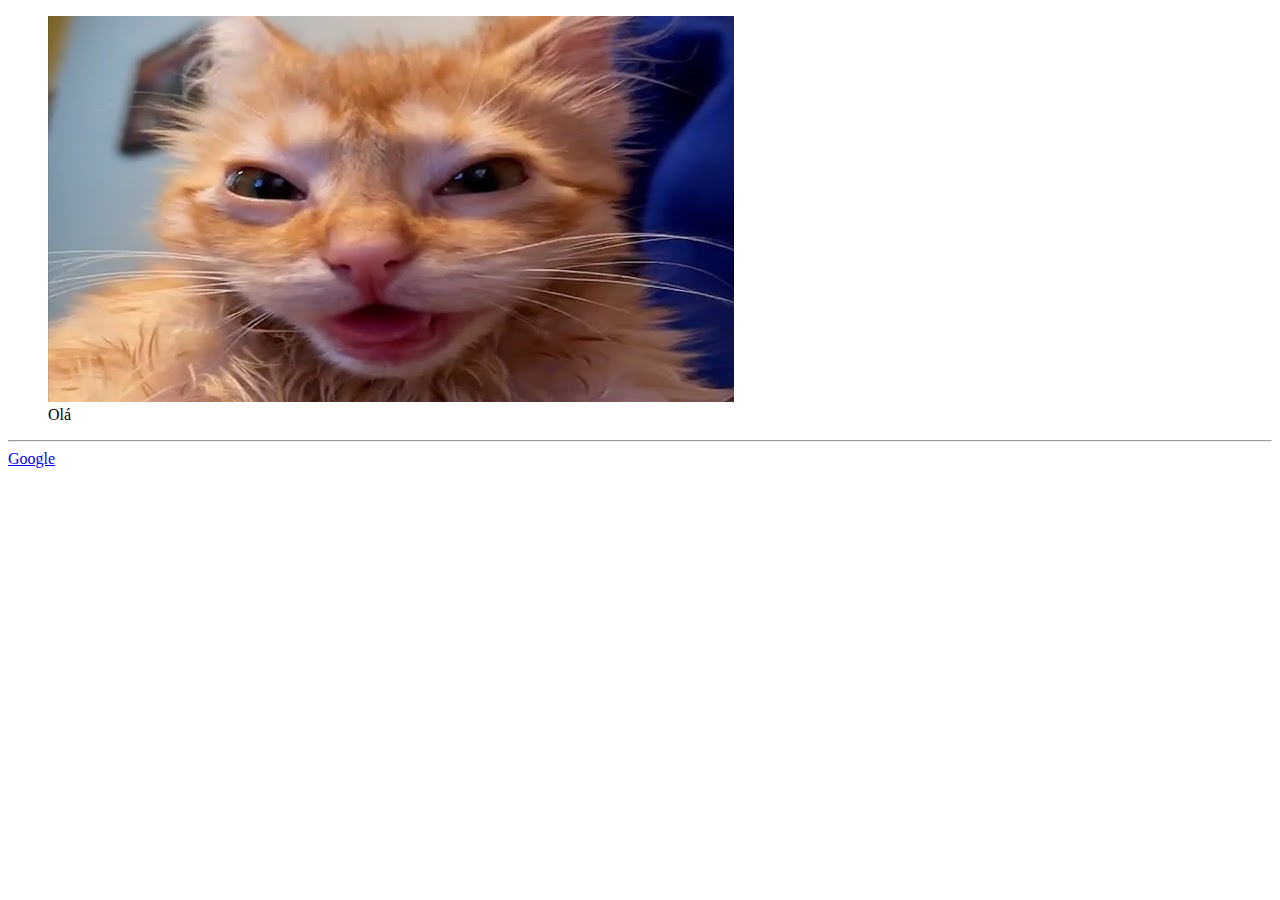
<file: HTML/index.html>
<!DOCTYPE html>
<html lang="en">

<head>
    <meta charset="UTF-8">
    <meta name="viewport" content="width=device-width, initial-scale=1.0">
    <title>Document</title>
</head>

<body>

    <figure>
        <img src="images/gato.jpg">
        <figcaption>Olá</figcaption>


    </figure>


    <hr>
    <a href="https://www.google.com" target="_blank">Google</a>
</body>

</html>
</file>
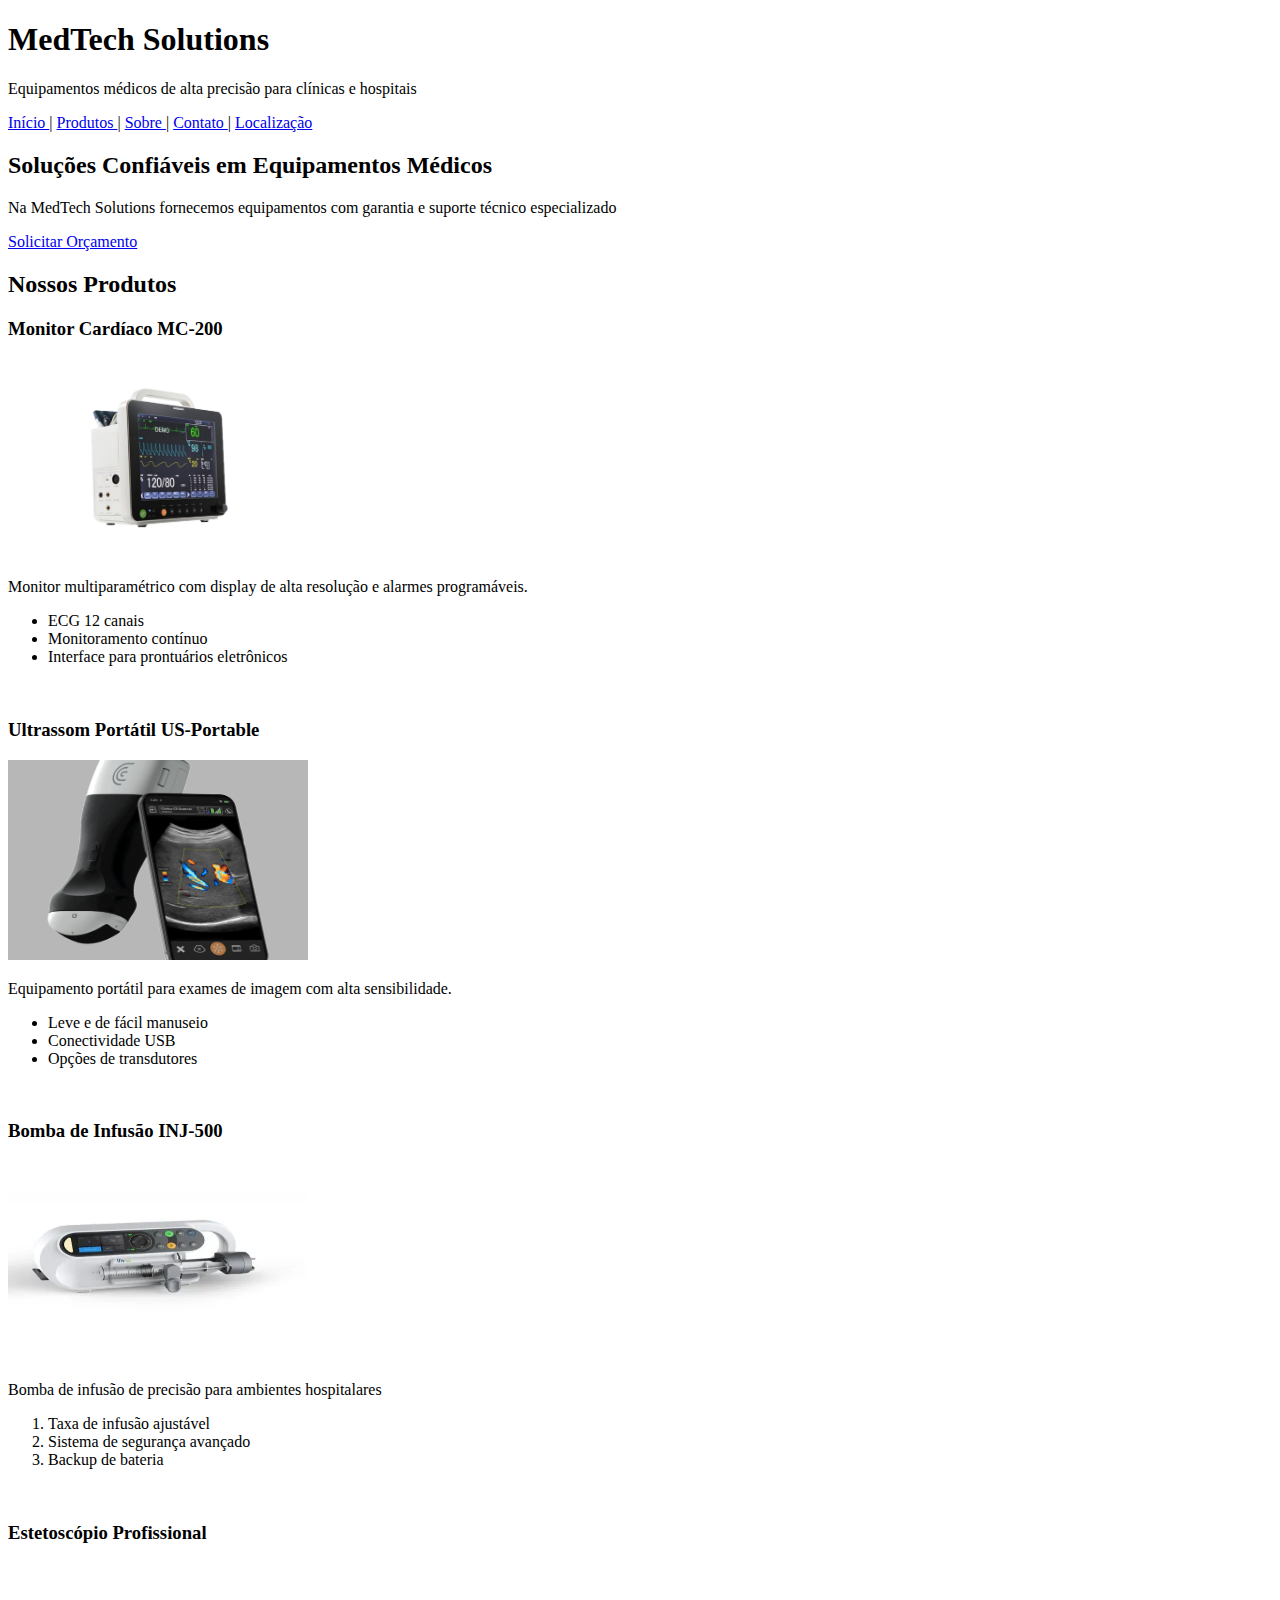
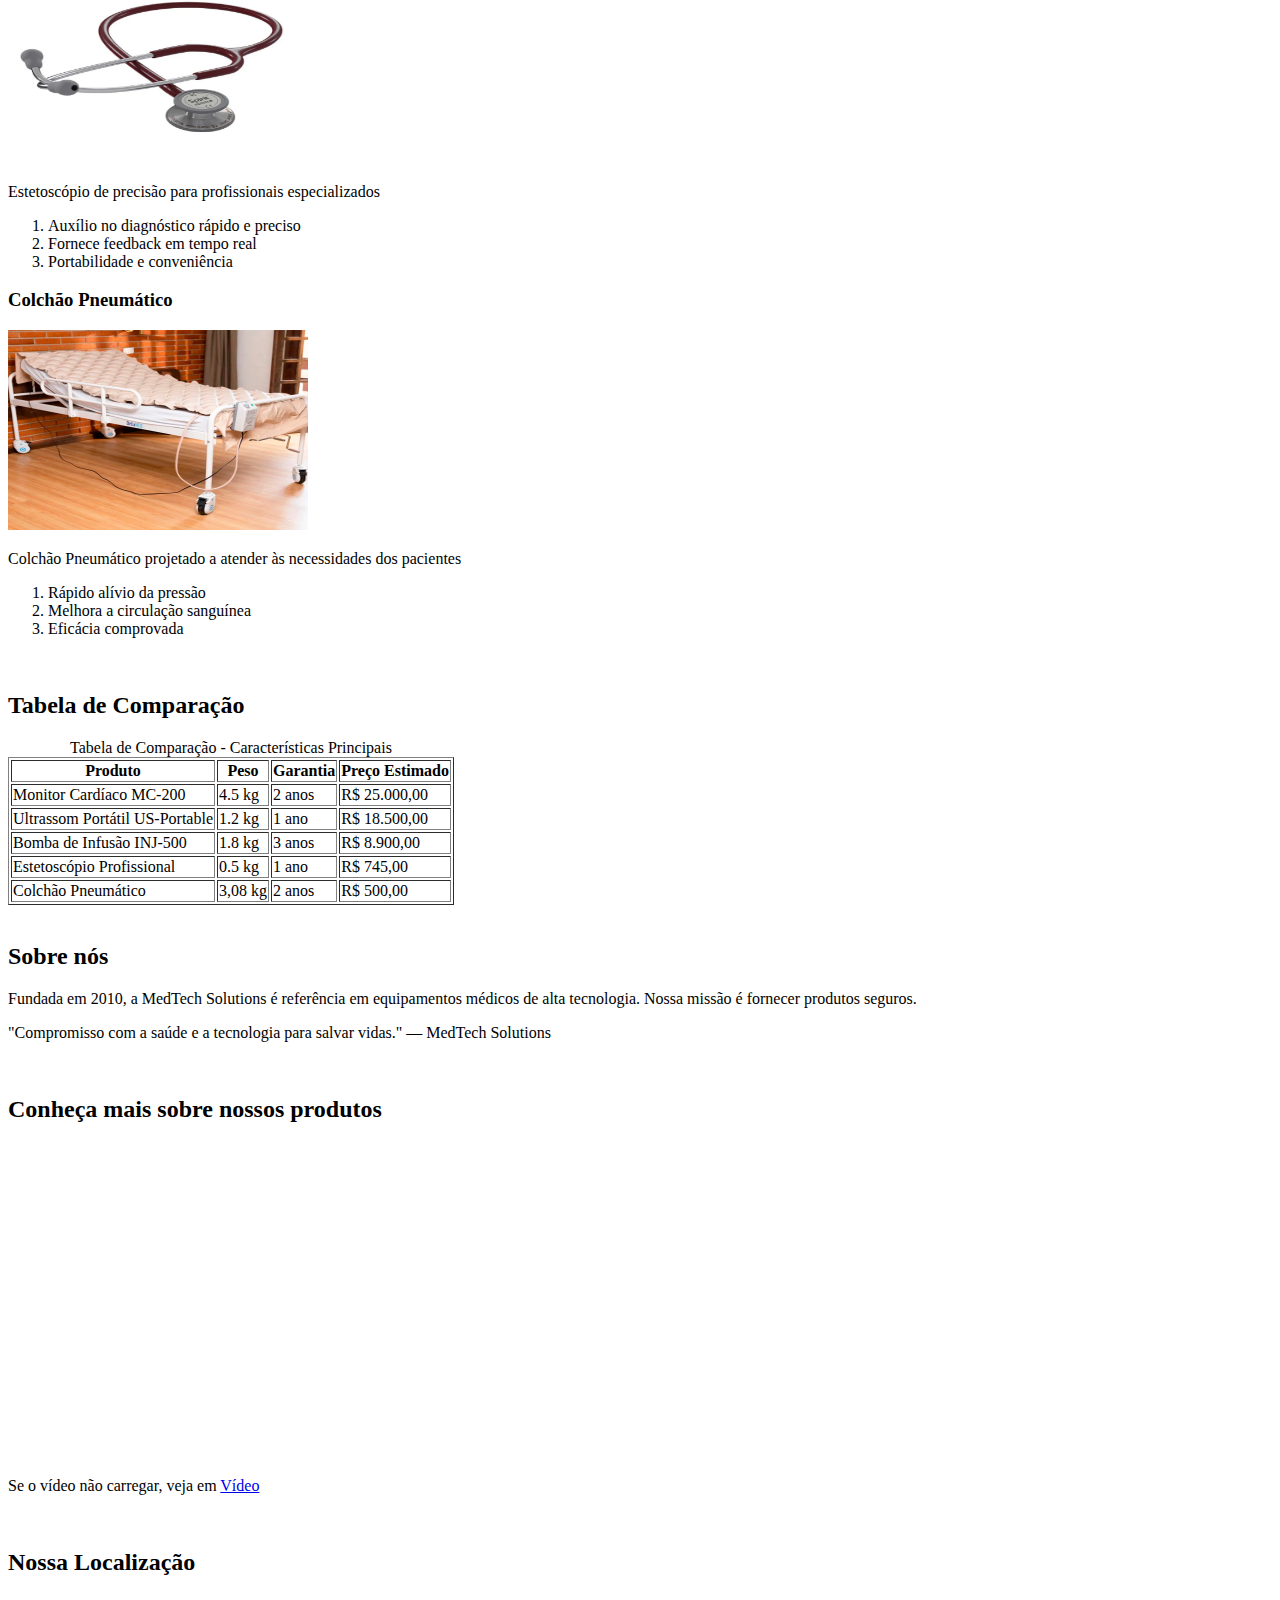
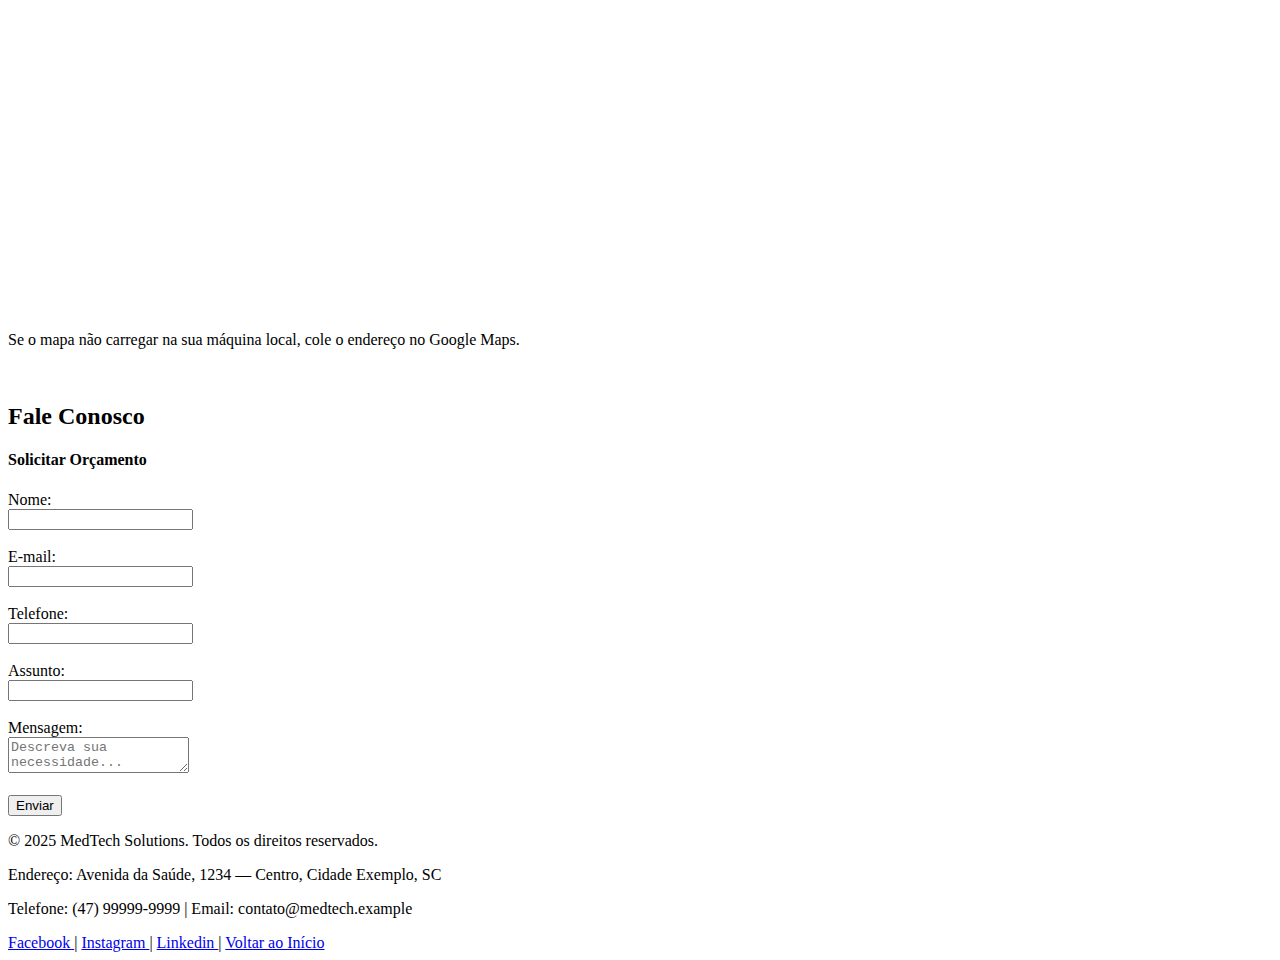
<file: MedTech - Trabalho/index.html>
<!DOCTYPE html>
<html lang="en">

<head>
    <meta charset="UTF-8">
    <meta name="viewport" content="width=device-width, initial-scale=1.0">
    <title>MedTech Solutions</title>
</head>

<body>
    <header>
        <div class="title">
            <h1>MedTech Solutions</h1>
        </div>

        <p> Equipamentos médicos de alta precisão para clínicas e hospitais </p>

        <nav aria-label="Menu principal">
            <a href="#inicio">Início </a> |
            <a href="#productsList">Produtos </a> |
            <a href="#aboutUs">Sobre </a> |
            <a href="#description">Contato </a> |
            <a href="#loc">Localização</a>
        </nav>
    </header>

    <main id="inicio">
        <section aria-labelledby="inicio">
            <div class="subtitle1">
                <h2>Soluções Confiáveis em Equipamentos Médicos</h2>
            </div>

            <p>Na MedTech Solutions fornecemos equipamentos com garantia e suporte técnico especializado</p>

            <nav aria-label="Orçamento">
                <a href="#orcamento">Solicitar Orçamento</a>
            </nav>
        </section>

        <section id="productsList" aria-labelledby="produtos-title">
            <div class="produtos">
                <h2 id="p1-title">Nossos Produtos</h2>
            </div>

            <div class="#productsList">
                <article aria-labelledby="p1-title">
                    <h3>Monitor Cardíaco MC-200</h3>
                    <img src="images/monitorCardiaco 1.jpg" width="300" height="200">
                    <p>Monitor multiparamétrico com display de alta resolução e alarmes programáveis.</p>

                    <ul>
                        <li>ECG 12 canais</li>
                        <li>Monitoramento contínuo</li>
                        <li>Interface para prontuários eletrônicos</li>
                    </ul>
                    <br>
                </article>

                <article aria-labelledby="p2-title">
                    <h3>Ultrassom Portátil US-Portable </h3>
                    <img src="images/ultrassomPortatil 1.webp" width="300" height="200">
                    <p>Equipamento portátil para exames de imagem com alta sensibilidade.</p>

                    <ul>
                        <li>Leve e de fácil manuseio</li>
                        <li>Conectividade USB</li>
                        <li>Opções de transdutores</li>
                    </ul>
                    <br>
                </article>

                <article aria-labelledby="p3-title">
                    <h3>Bomba de Infusão INJ-500</h3>
                    <img src="images/bombaDeInfusao 1.webp" width="300" height="200">
                    <p>Bomba de infusão de precisão para ambientes hospitalares</p>

                    <ol>
                        <li>Taxa de infusão ajustável</li>
                        <li>Sistema de segurança avançado</li>
                        <li>Backup de bateria</li>
                    </ol>
                    <br>
                </article>

                <article aria-labelledby="p4-title">
                    <h3>Estetoscópio Profissional</h3>
                    <img src="images/estetoscopioProfissional 1.webp" width="300" height="200">
                    <p>Estetoscópio de precisão para profissionais especializados</p>

                    <ol>
                        <li>Auxílio no diagnóstico rápido e preciso</li>
                        <li>Fornece feedback em tempo real</li>
                        <li>Portabilidade e conveniência</li>
                    </ol>
                </article>

                <article>
                    <h3>Colchão Pneumático</h3>
                    <img src="images/colchaoPneumatico1.png" width="300" height="200">
                    <p>Colchão Pneumático projetado a atender às necessidades dos pacientes</p>

                    <ol>
                        <li>Rápido alívio da pressão</li>
                        <li>Melhora a circulação sanguínea</li>
                        <li>Eficácia comprovada</li>
                    </ol>
                </article>
        </section>
        </div>
        <br>
        <section id="productsComparative" aria-labelledby="productsComparative">

            <div class="comparativeTable">
                <article>
                    <h2 id="productsComparative">Tabela de Comparação</h2>
                    <form action="#" method="post" aria-label="Formulário de Comparação">
                        <table border="1">
                            <caption>Tabela de Comparação - Características Principais</caption>
                            <thead>
                                <tr>
                                    <th>Produto</th>
                                    <th>Peso</th>
                                    <th>Garantia</th>
                                    <th>Preço Estimado</th>
                                </tr>
                                <tr>
                                    <td>Monitor Cardíaco MC-200</td>
                                    <td>4.5 kg</td>
                                    <td>2 anos</td>
                                    <td>R$ 25.000,00</td>
                                </tr>
                                <tr>
                                    <td>Ultrassom Portátil US-Portable</td>
                                    <td>1.2 kg</td>
                                    <td>1 ano</td>
                                    <td>R$ 18.500,00</td>
                                </tr>
                                <tr>
                                    <td>Bomba de Infusão INJ-500</td>
                                    <td>1.8 kg</td>
                                    <td>3 anos</td>
                                    <td>R$ 8.900,00</td>
                                </tr>
                                <tr>
                                    <td>Estetoscópio Profissional</td>
                                    <td>0.5 kg</td>
                                    <td>1 ano</td>
                                    <td>R$ 745,00</td>
                                </tr>
                                <tr>
                                    <td>Colchão Pneumático</td>
                                    <td>3,08 kg</td>
                                    <td>2 anos</td>
                                    <td>R$ 500,00</td>
                                </tr>
                            </thead>
                        </table>
                </article>
            </div>
        </section>
        <br>

        <section id="aboutUs" aria-labelledby="aboutUs">
            <div class="aboutUs">
                <article>
                    <h2 id="aboutUsTitle">Sobre nós</h2>
                    <p>Fundada em 2010, a MedTech Solutions é referência em equipamentos médicos de alta tecnologia.
                        Nossa missão é fornecer produtos seguros.</p>

                    <p>"Compromisso com a saúde e a tecnologia para salvar vidas." — MedTech Solutions</p>



                </article>
            </div>
        </section>
        <br>

        <section id="video" aria-labelledby="video">
            <div class="video">
                <article>
                    <h2 id="videoTitle">Conheça mais sobre nossos produtos</h2>
                    <iframe width="560" height="315" src="https://youtu.be/dQw4w9WgXcQ?si=JGSzeS3oGBSc0jGh"
                        title="YouTube video player" frameborder="0"
                        allow="accelerometer; autoplay; clipboard-write; encrypted-media; gyroscope; picture-in-picture; web-share"
                        allowfullscreen></iframe>
                    <p>Se o vídeo não carregar, veja em <a href="https://youtu.be/dQw4w9WgXcQ?si=JGSzeS3oGBSc0jGh"
                            target="_blank">Vídeo</a></p>
                </article>
            </div>
        </section>
        <br>

        <section id="loc" aria-labelledby="loc">
            <div class="loc">
                <article>
                    <h2 id="locTitle">Nossa Localização</h2>
                    <iframe width="560" height="315" src="https://www.google.com/maps/place/Monnari+Jeans/@-27.182404,-49.600626,3a,75y,177.34h,90t/data=!3m7!1e1!3m5!1s-dRLyA-FNmgvmsL5PI69LQ!2e0!6shttps:%2F%2Fstreetviewpixels-pa.googleapis.com%2Fv1%2Fthumbnail%3Fcb_client%3Dmaps_sv.tactile%26w%3D900%26h%3D600%26pitch%3D0%26panoid%3D-dRLyA-FNmgvmsL5PI69LQ%26yaw%3D177.34427!7i16384!8i8192!4m6!3m5!1s0x94dfba19c3f5cf33:0xbd4645c948922e4!8m2!3d-27.1824596!4d-49.6004329!16s%2Fg%2F11bwqmzq__?entry=ttu&g_ep=EgoyMDI1MTAyNy4wIKXMDSoASAFQAw%3D%3D" frameborder="0"></iframe>
                    
                    <p>Se o mapa não carregar na sua máquina local, cole o endereço no Google Maps.

                    </p>
                </article>
            </div>
        </section>
        <br>

        <section id="talkWithUs" aria-labelledby="talkWithUs">
            <div class="loc">
                <article>
                    <h2 id="talkTitle">Fale Conosco</h2>

                    <form>
                        <h4>Solicitar Orçamento</h4>

                        <label for="nome">Nome:</label>
                        <br>
                        <input type="text" id="nome" name="nome">
                        <br><br>

                        <label for="email">E-mail:</label>
                        <br>
                        <input type="email" id="email" name="email">
                        <br><br>

                        <label for="telefone">Telefone:</label>
                        <br>
                        <input type="tel" id="telefone" name="telefone">
                        <br><br>

                        <label for="assunto">Assunto:</label>
                        <br>
                        <input type="text" id="assunto" name="assunto">
                        <br><br>

                        <label for="mensagem">Mensagem:</label>
                        <br>
                        <textarea id="mensagem" name="mensagem" placeholder="Descreva sua necessidade..."></textarea>
                        <br><br>

                        <button type="submit">Enviar</button>
                    </form>

                </article>
            </div>
        </section>
    </main>
    <footer>
        <section id="description" aria-labelledby="description">
            <div class="description">
                <article>
                    <p>© 2025 MedTech Solutions. Todos os direitos reservados.</p>
                    <p>Endereço: Avenida da Saúde, 1234 — Centro, Cidade Exemplo, SC</p>
                    <p>Telefone: (47) 99999-9999 | Email: contato@medtech.example</p>

                    <nav aria-label="Menu principal">
                        <a href="#facebook">Facebook </a> |
                        <a href="#instagram">Instagram </a> |
                        <a href="#linkedin">Linkedin </a> |
                        <a href="#inicio">Voltar ao Início</a>
                </article>
            </div>
        </section>
    </footer>

</body>

</html>
</file>
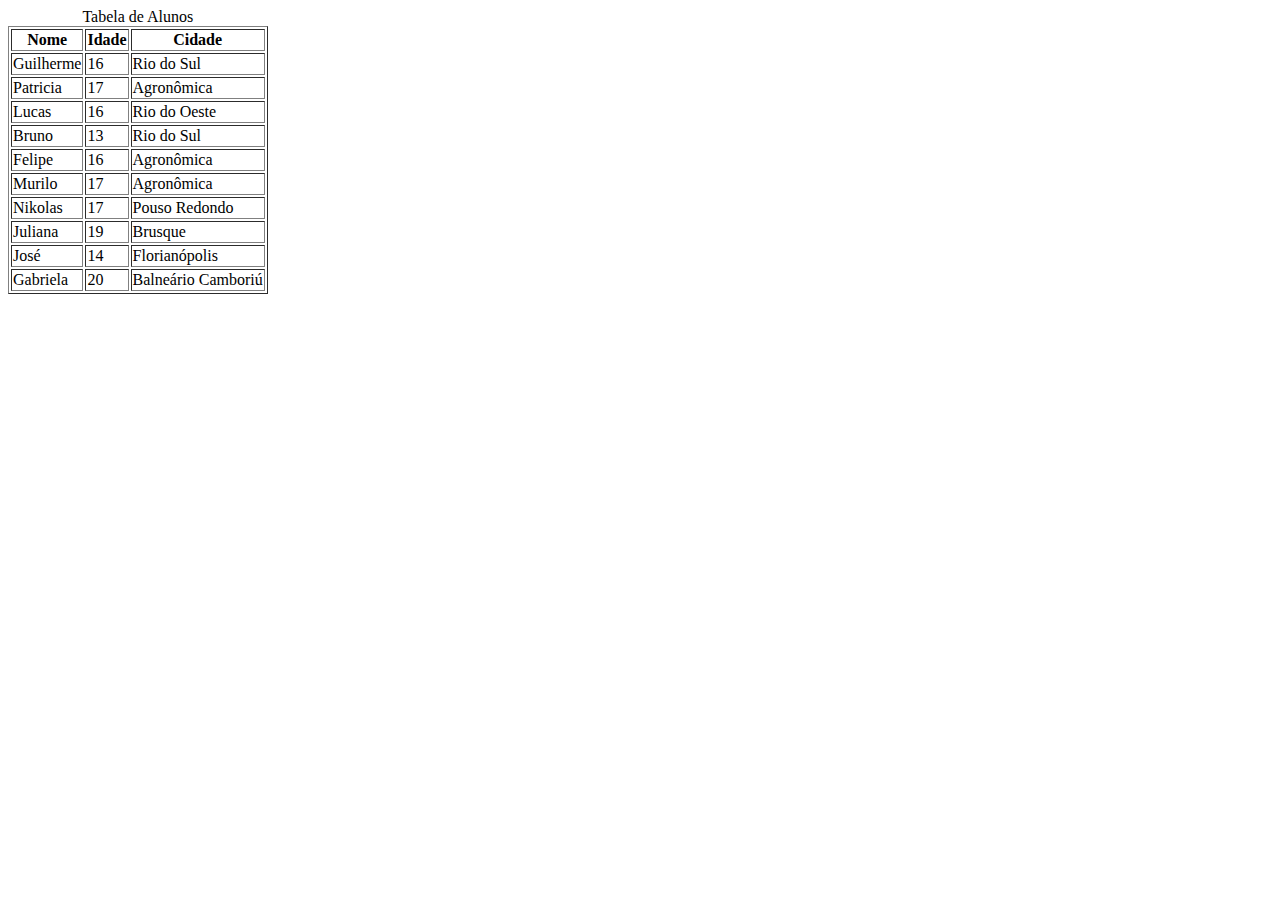
<file: Tabela/index.html>
<!DOCTYPE html>
<html lang="en">
<head>
    <meta charset="UTF-8">
    <meta name="viewport" content="width=device-width, initial-scale=1.0">
    <title>Tabela</title>
</head>
<body>
    <table border = "1">
    <caption>Tabela de Alunos</caption>
    <thead>
        <tr>
            <th>Nome</th>
            <th>Idade</th>
            <th>Cidade</th>
        </tr>
            <tr>
                <td>Guilherme</td>
                <td>16</td>
                <td>Rio do Sul</td>
            </tr>
            <tr>
                <td>Patricia</td>
                <td>17</td>
                <td>Agronômica</td>
            </tr>
            <tr>
                <td>Lucas</td>
                <td>16</td>
                <td>Rio do Oeste</td>
            </tr>
            <tr>
                <td>Bruno</td>
                <td>13</td>
                <td>Rio do Sul</td>
            </tr>
            <tr>
                <td>Felipe</td>
                <td>16</td>
                <td>Agronômica</td>
            </tr>
            <tr>
                <td>Murilo</td>
                <td>17</td>
                <td>Agronômica</td>
            </tr>
            <tr>
                <td>Nikolas</td>
                <td>17</td>
                <td>Pouso Redondo</td>
            </tr>
            <tr>
                <td>Juliana</td>
                <td>19</td>
                <td>Brusque</td>
            </tr> 
            <tr>
                <td>José</td>
                <td>14</td>
                <td>Florianópolis</td>
            </tr>
            <tr>
                <td>Gabriela</td>
                <td>20</td>
                <td>Balneário Camboriú</td>
            </tr>
        </tbody>
    </thead>
</body>
</html>
</file>
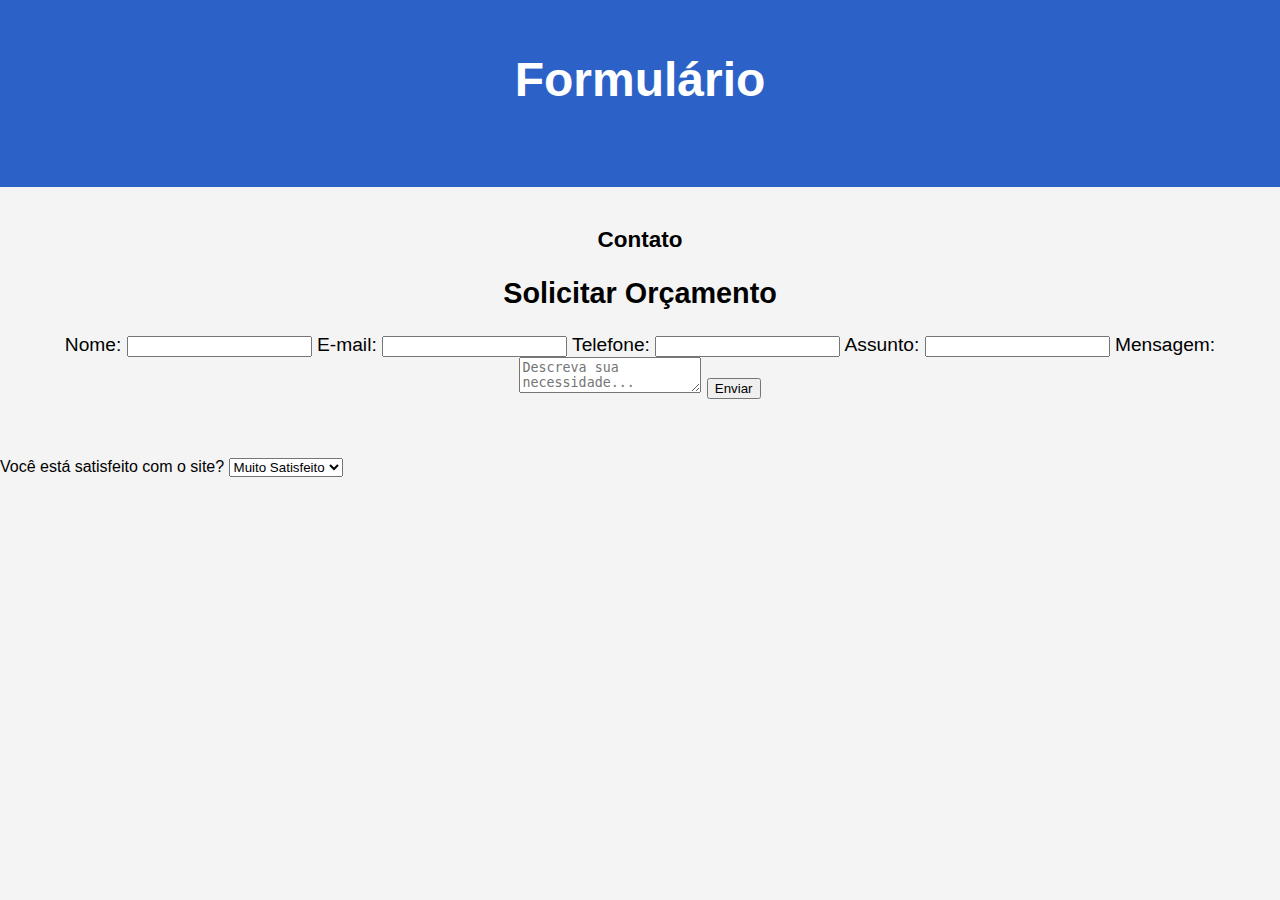
<file: Tabela/forms.html>
<!DOCTYPE html>


<html lang="en">
<head>
    <meta charset="UTF-8">
    <meta name="viewport" content="width=device-width, initial-scale=1.0">
    <title>Formulário</title>
    <link rel="stylesheet" href="styles.css">
    <style>
        body {
            font-family: Arial, sans-serif;
            background-color: #f4f4f4;
            margin: 0;
            padding: 0;
        }

        .title {
            text-align: center;
            text-size-adjust: auto;
            padding: 20px;
            background-color: #2c62c7;
            color: white;
        }

        .container {
            font-size: larger;
            box-sizing: border-box;
            padding: 5px;
            text-align: center;
        }

        .button {
            height: 5px;
            
        }

        

    </style>
   
</head>



<body>
    <style></style>
    <div class = "title">
        <h1>Formulário</h1>
        <br>
    </div>


 <div class="container">
    <h3>Contato
     
    </h3>
    
    <form>
  <h2>Solicitar Orçamento</h2>

  <label for="nome">Nome:</label>
  <input type="text" id="nome" name="nome">

  <label for="email">E-mail:</label>
  <input type="email" id="email" name="email">

  <label for="telefone">Telefone:</label>
  <input type="tel" id="telefone" name="telefone">

  <label for="assunto">Assunto:</label>
  <input type="text" id="assunto" name="assunto">

  <label for="mensagem">Mensagem:</label>
  <textarea id="mensagem" name="mensagem" placeholder="Descreva sua necessidade..."></textarea>

  <button type="submit">Enviar</button>
</form>

</div>

<div class = "escolha">
    <br><br><br>
    <label for="escolha">Você está satisfeito com o site?</label>
    <select id="escolha" name="escolha">
        <option value="muitoSatisfeito">Muito Satisfeito</option>
        <option value="satisfeito">Satisfeito</option>
        <option value="neutro">Neutro</option>
        <option value="nadaSatisfeito">Nada Satisfeito</option>
</select>


</div>

    <script>
        function mostrarNome(){
            alert("Obrigado pelo contato, " + document.getElementById("name").value + 
            "! Em breve entraremos em contato através do e-mail: " + document.getElementById("email").value);
        }

        
    </script>
   
</body>
</html>
</file>
<file: Tabela/styles.css>
.body {
    background-color: lightblue;
}

.container {
    text-align: center;
    font-family: Arial;

}

.title {
    text-align: center;
    font-size: 24px;
    font-weight: bold;
    margin-bottom: 12px;
}
</file>
